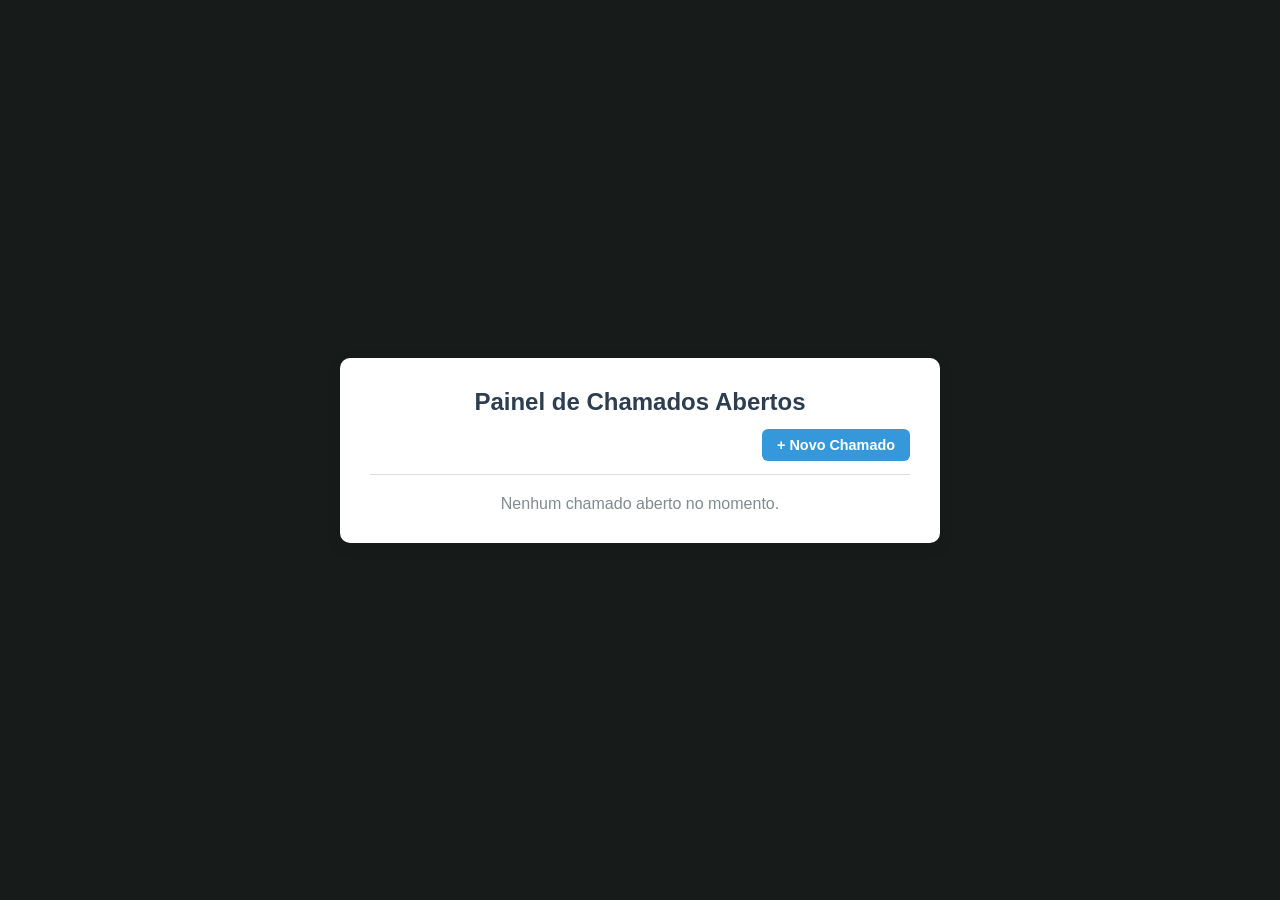
<file: index.html>
<!DOCTYPE html>
<html lang="pt-BR">
<head>
    <meta charset="UTF-8">
    <meta name="viewport" content="width=device-width, initial-scale=1.0">
    <title>Painel de Chamados Abertos</title>
    <link rel="stylesheet" href="style.css">
</head>
<body>

    <div class="container" style="max-width: 600px;">
        <h1>Painel de Chamados Abertos</h1>

        <!-- Botão para voltar à página de cadastro -->
        <div style="margin-bottom: 20px; text-align: right;">
            <a href="abrirChamado.html" style="text-decoration: none; background-color: #3498db; color: white; padding: 8px 15px; border-radius: 6px; font-size: 0.9rem; font-weight: bold;">+ Novo Chamado</a>
        </div>

        <hr style="margin-bottom: 20px; border: 0; border-top: 1px solid #ddd;">

        <!-- Área onde os cards dos chamados serão injetados via JavaScript -->
        <div id="lista-chamados">
            <!-- Os chamados salvos aparecem aqui dinamicamente -->
        </div>
    </div>

    <!-- Modal de Visualização de Imagem -->
    <div id="modal-imagem" class="modal">
        <span class="modal-fechar" onclick="fecharModal()">&times;</span>
        <img class="modal-conteudo" id="img-ampliada" alt="Evidência Ampliada">
    </div>

    <!-- Script específico do painel -->
    <script src="index.js" defer></script>
</body>
</html>
</file>
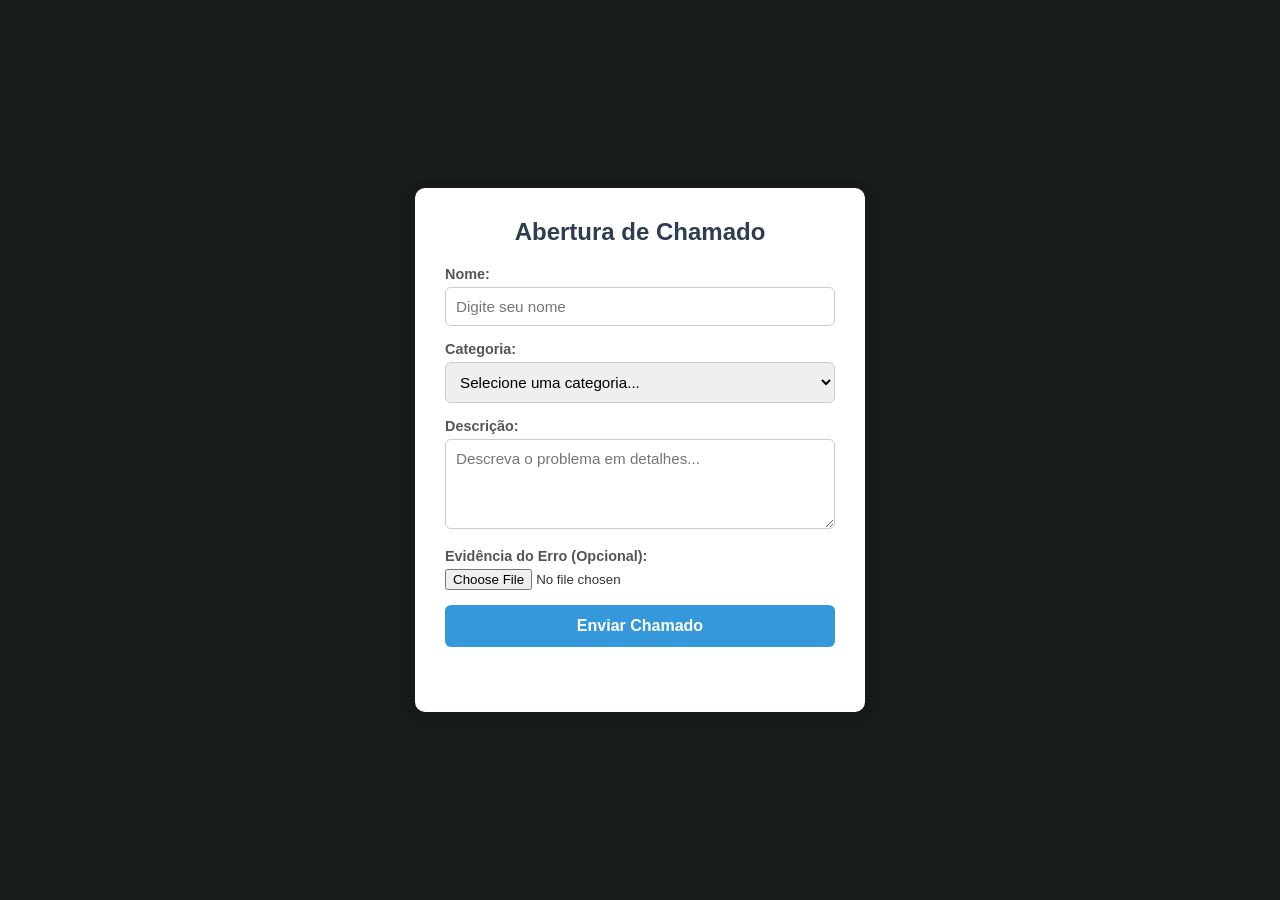
<file: abrirChamado.html>
<!DOCTYPE html>
<html lang="en">
<head>
    <meta charset="UTF-8">
    <meta name="viewport" content="width=device-width, initial-scale=1.0">
    <title>Chamados TI</title>
    <link rel="stylesheet" href="style.css">
    <script src="abrirChamado.js" defer></script>
</head>
<body>
    <main class="container">
        <h1>Abertura de Chamado</h1>

        <form id="form-chamado">
            <!-- Campo Nome -->
            <div class="campo">
                <label for="nome">Nome:</label>
                <input type="text" id="nome" name="nome" placeholder="Digite seu nome">
            </div>

            <!-- Campo Categoria -->
            <div class="campo">
                <label for="categoria">Categoria:</label>
                <select id="categoria" name="categoria">
                    <option value="">Selecione uma categoria...</option>
                    <option value="Suporte Técnico">Suporte Técnico</option>
                    <option value="Hardware">Hardware</option>
                    <option value="Sistemas">Sistemas / Software</option>
                    <option value="Redes">Redes e Conectividade</option>
                </select>
            </div>

            <!-- Campo Descrição -->
            <div class="campo">
                <label for="descricao">Descrição:</label>
                <textarea id="descricao" name="descricao" rows="4" placeholder="Descreva o problema em detalhes..."></textarea>
            </div>

            <!-- Novo campo: Upload de Evidência / Imagem -->
            <div class="campo">
                <label for="evidencia">Evidência do Erro (Opcional):</label>
                <input type="file" id="evidencia" name="evidencia" accept="image/*">
            </div>

            <!-- Botão de Envio -->
            <div class="campo">
                <button type="submit" id="btn-enviar">Enviar Chamado</button>
            </div>

            
            <p id="mensagem-dica" class="dica"></p>
        </form>
    </main>


</body>
</html>
</file>
<file: style.css>
/* Reset básico e fontes */
* {
    margin: 0;
    padding: 0;
    box-sizing: border-box;
    font-family: 'Segoe UI', Tahoma, Geneva, Verdana, sans-serif;
}

body {
    background-color: #171b1a;
    color: #333;
    display: flex;
    justify-content: center;
    align-items: center;
    min-height: 100vh;
    animation: fadeIn 0.4s ease-in-out;
}

@keyframes fadeIn {
    from {
        opacity: 0;
        transform: translateY(-5px);
    }
    to {
        opacity: 1;
        transform: translateY(0);
    }
}

/* Container principal do formulário */
.container {
    background: #ffffff;
    padding: 30px;
    border-radius: 10px;
    box-shadow: 0 4px 15px rgba(0, 0, 0, 0.08);
    width: 100%;
    max-width: 450px;
}

h1 {
    font-size: 1.5rem;
    color: #2c3e50;
    margin-bottom: 20px;
    text-align: center;
}

/* Organização de cada campo */
.campo {
    margin-bottom: 15px;
}

label {
    display: block;
    font-weight: 600;
    margin-bottom: 5px;
    color: #555;
    font-size: 0.9rem;
}

/* Estilização dos inputs, select e textarea */
input[type="text"],
select,
textarea {
    width: 100%;
    padding: 10px;
    border: 1px solid #ccc;
    border-radius: 6px;
    font-size: 0.95rem;
    transition: border-color 0.2s, box-shadow 0.2s;
}

input[type="text"]:focus,
select:focus,
textarea:focus {
    outline: none;
    border-color: #3498db;
    box-shadow: 0 0 5px rgba(52, 152, 219, 0.3);
}

textarea {
    resize: vertical;
}

/* Botão de Envio */
button {
    width: 100%;
    padding: 12px;
    background-color: #3498db;
    color: white;
    border: none;
    border-radius: 6px;
    font-size: 1rem;
    font-weight: bold;
    cursor: pointer;
    transition: background-color 0.2s, transform 0.2s;
}

button:hover {
    background-color: #2980b9;
}

/* Mensagem de dica (para o mouseenter) */
.dica {
    margin-top: 10px;
    font-size: 0.85rem;
    color: #e67e22;
    text-align: center;
    min-height: 20px;
}

/* --- Estilos do Painel e dos Cards --- */

.card-chamado {
    background: #f9f9f9;
    border: 1px solid #e1e8ed;
    padding: 15px;
    border-radius: 6px;
    margin-bottom: 15px;
}

.card-header {
    display: flex;
    justify-content: space-between;
    margin-bottom: 8px;
}

.tag-status {
    color: white;
    padding: 2px 8px;
    border-radius: 4px;
    font-size: 0.8rem;
}

/* Cores dinâmicas para o status */
.status-aberto { background: #e67e22; }
.status-andamento { background: #f39c12; }
.status-resolvido { background: #2ecc71; }

.card-texto-secundario {
    font-size: 0.9rem;
    color: #555;
    margin-bottom: 5px;
}

.card-texto-principal {
    font-size: 0.9rem;
    color: #333;
    margin-bottom: 8px;
}

.card-footer {
    font-size: 0.8rem;
    color: #888;
    margin-bottom: 10px;
    display: flex;
    justify-content: space-between;
}

/* Seção de Comentários */
.secao-comentarios {
    border-top: 1px solid #ddd;
    padding-top: 8px;
    margin-top: 8px;
}

.comentario-item {
    font-size: 0.8rem;
    background: #fff;
    padding: 5px;
    margin-top: 5px;
    border-radius: 4px;
    border-left: 3px solid #3498db;
}

.comentario-vazio {
    font-size: 0.8rem;
    color: #888;
    font-style: italic;
    margin-top: 5px;
}

.caixa-comentario-input {
    display: flex;
    gap: 8px;
    margin-top: 5px;
    align-items: center; /* Alinha o input e o botão perfeitamente no centro */
}

.caixa-comentario-input input {
    font-size: 0.85rem;
    padding: 6px 10px;
    flex: 1; /* Apenas o flex: 1 já diz para ele ocupar todo o espaço restante */
    border: 1px solid #ccc;
    border-radius: 4px;
}

.btn-comentar {
    font-size: 0.85rem;
    padding: 6px 12px;
    background: #3498db;
    color: white;
    border: none;
    border-radius: 4px;
    cursor: pointer;
    white-space: nowrap;
    width: auto !important; /* <--- Anula o width: 100% global do button */
    flex-shrink: 0;
}


/* Botões de Status */
.card-botoes-status {
    margin-top: 10px;
    display: flex;
    gap: 5px;
    justify-content: flex-end;
}

.btn-status-andamento {
    font-size: 0.75rem;
    padding: 4px 8px;
    background: #f39c12;
    color: white;
    border: none;
    border-radius: 4px;
    cursor: pointer;
}

.btn-status-resolver {
    font-size: 0.75rem;
    padding: 4px 8px;
    background: #2ecc71;
    color: white;
    border: none;
    border-radius: 4px;
    cursor: pointer;
}

.btn-excluir {
    font-size: 0.75rem;
    padding: 4px 8px;
    background: #e74c3c; /* Vermelho */
    color: white;
    border: none;
    border-radius: 4px;
    cursor: pointer;
}

.btn-excluir:hover {
    background: #c0392b; /* Vermelho escuro ao passar o mouse */
}

.link-evidencia {
    display: inline-block;
    font-size: 0.8rem;
    color: #3498db;
    text-decoration: none;
    background: #ebf5fb;
    padding: 2px 6px;
    border-radius: 4px;
    border: 1px solid #aed6f1;
    max-width: 150px;       /* Limita o tamanho máximo */
    white-space: nowrap;    /* Impede que quebre feio */
    overflow: hidden;       /* Esconde o excesso */
    text-overflow: ellipsis;/* Coloca reticências (...) se o nome for gigante */
    vertical-align: middle;
}

.link-evidencia:hover {
    background: #d4e6f1;
    text-decoration: underline;
}

/* --- Estilos do Modal de Imagem --- */
/* --- Estilos do Modal de Imagem (Com Fade Corrigido) --- */
.modal {
    display: flex; /* Mantemos flex, mas controlado pela opacidade */
    position: fixed;
    z-index: 1000;
    left: 0;
    top: 0;
    width: 100%;
    height: 100%;
    background-color: rgba(0, 0, 0, 0.85); /* Fundo escuro fixo */
    justify-content: center;
    align-items: center;
    
    /* Configuração do Fade */
    opacity: 0;
    visibility: hidden;
    pointer-events: none;
    transition: opacity 0.3s ease, visibility 0.3s ease;
}

/* Quando a classe .ativo for adicionada via JS, ele aparece com fade */
.modal.ativo {
    opacity: 1;
    visibility: visible;
    pointer-events: auto;
}

.modal-conteudo {
    max-width: 85%;
    max-height: 85vh;
    border-radius: 6px;
    box-shadow: 0 4px 20px rgba(0, 0, 0, 0.5);
    background: #fff;
    object-fit: contain;
    transform: scale(0.9);
    transition: transform 0.3s ease; /* Zoom suave da imagem */
}

/* Quando ativo, a imagem expande suavemente */
.modal.ativo .modal-conteudo {
    transform: scale(1);
}

.modal-fechar {
    position: absolute;
    top: 20px;
    right: 35px;
    color: #f1f1f1;
    font-size: 40px;
    font-weight: bold;
    cursor: pointer;
    transition: color 0.2s;
}

.modal-fechar:hover {
    color: #3498db;
}
</file>
